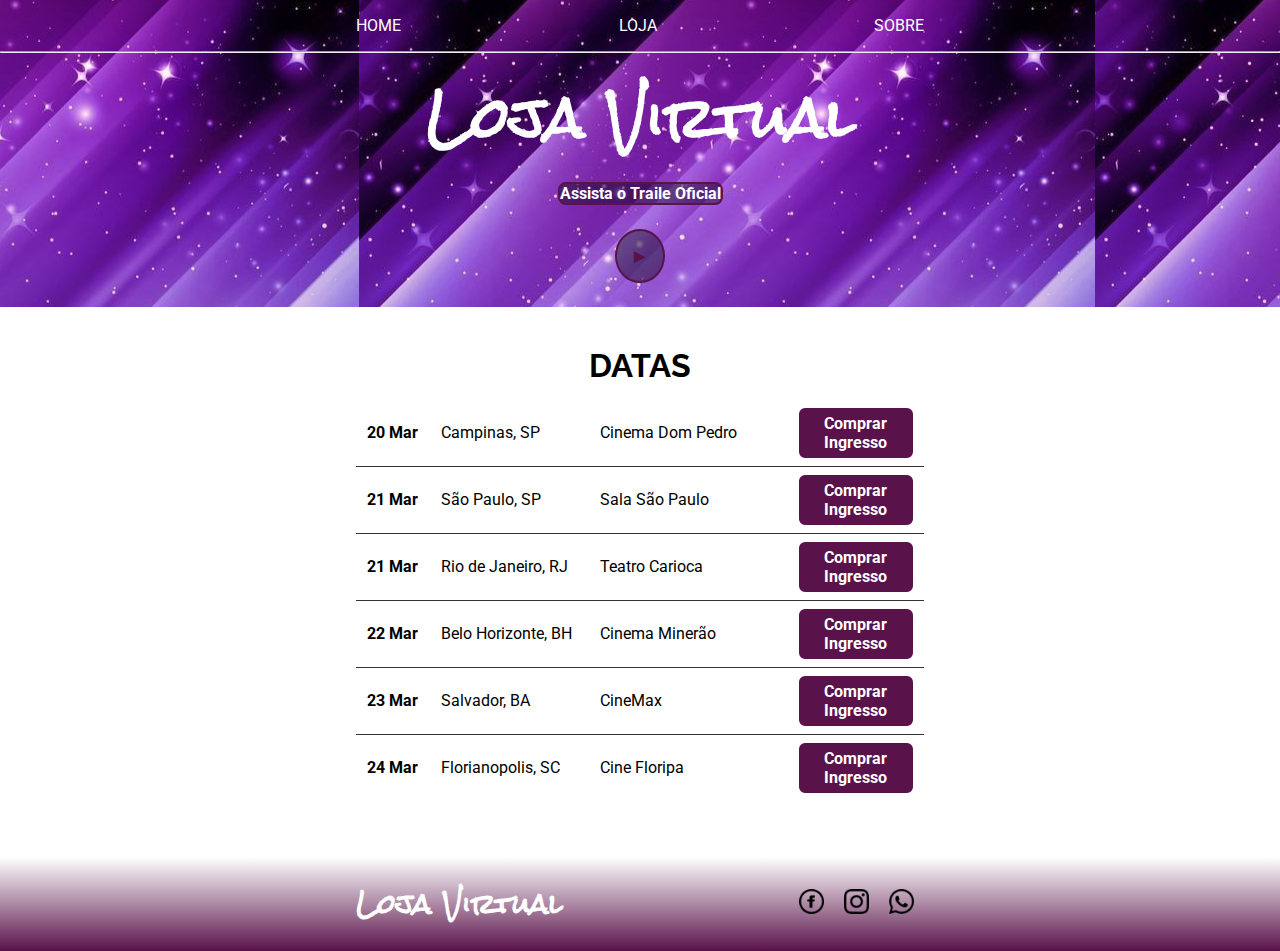
<file: index.html>
<!DOCTYPE html>
<html lang="pt-br">
<head>
    <meta charset="UTF-8">
    <meta name="viewport" content="width=device-width, initial-scale=1.0">
    <link rel="shortcut icon" href="imagem/favicon.ico" type="image/x-icon">
    <link rel="stylesheet" href="style.css">
    <script async src="loja.js"></script>
    <title>Loja Virtual</title>
</head>
<body>
    <header class="main-header">
        <nav class="main-nav container">
            <ul class="header-list-container list-container" class="nav-item">
                <li class="nav-item">
                    <a href="index.html">Home</a>
                </li>
                <li class="nav-item">
                    <a href="loja.html">Loja</a>                  
                </li>
                <li class="nav-item">
                    <a href="sobre.html">Sobre</a>           
                </li>
            </ul>
        </nav>
        <hr>
        <h1 class="movie-title-large">Loja Virtual</h1>
        <a href="https://www.youtube.com/watch?v=F_09Wj2jDsk" target="_blank" class="traile-button">Assista o Traile Oficial</a>
        <a href="https://www.youtube.com/watch?v=F_09Wj2jDsk" target="_blank" class="traile-button-player">&#9658;</a>
    </header>

    <main class="main-section">
        <div class="container">
            <h2 class="section-title">Datas</h2>
            <ul>
                <li class="show-item">
                    <strong class="show-date">20 Mar</strong>
                    <span class="show-city">Campinas, SP</span>
                    <span class="show-place">Cinema Dom Pedro</span>
                    <button class="buy-ticket" type="button">Comprar Ingresso</button>
                </li>
                <li class="show-item">
                    <strong class="show-date">21 Mar</strong>
                    <span class="show-city">São Paulo, SP</span>
                    <span class="show-place">Sala São Paulo</span>
                    <button class="buy-ticket" type="button">Comprar Ingresso</button>
                </li>
                <li class="show-item">
                    <strong class="show-date">21 Mar</strong>
                    <span class="show-city">Rio de Janeiro, RJ</span>
                    <span class="show-place">Teatro Carioca</span>
                    <button class="buy-ticket" type="button">Comprar Ingresso</button>
                </li>
                <li class="show-item">
                    <strong class="show-date">22 Mar</strong>
                    <span class="show-city">Belo Horizonte, BH</span>
                    <span class="show-place">Cinema Minerão</span>
                    <button class="buy-ticket" type="button">Comprar Ingresso</button>
                </li>
                <li class="show-item">
                    <strong class="show-date">23 Mar</strong>
                    <span class="show-city">Salvador, BA</span>
                    <span class="show-place">CineMax</span>
                    <button class="buy-ticket" type="button">Comprar Ingresso</button>
                </li>
                <li class="show-item">
                    <strong class="show-date">24 Mar</strong>
                    <span class="show-city">Florianopolis, SC</span>
                    <span class="show-place">Cine Floripa</span>
                    <button class="buy-ticket" type="button">Comprar Ingresso</button>
                </li>
                
            </ul>
        </div>
    </main>
</body>
<footer class="main-footer">
    <div class="container main-footer-container">
        <h3 class="movie-title-medium">Loja Virtual</h3>
        <ul class="list-container">
            <li>
                <a href="https://www.facebook.com/" target="_blank">
                <img class="footer-item" src="imagem/iconmonstr-facebook-5-240.png" alt="facebook logo">
                </a>
            </li>
            <li>
                <a href="https://www.instagram.com/" target="_blank">
                <img class="footer-item" src="imagem/iconmonstr-instagram-11-240.png" alt="instagram">
                </a>
            </li>
            <li >
                <a href="https://web.whatsapp.com/" target="_blank">
                <img class="footer-item" src="imagem/iconmonstr-whatsapp-1-240.png" alt="whatsap">
                </a>
            </li>
        </ul>
    </div>
</footer>
</html>
</file>
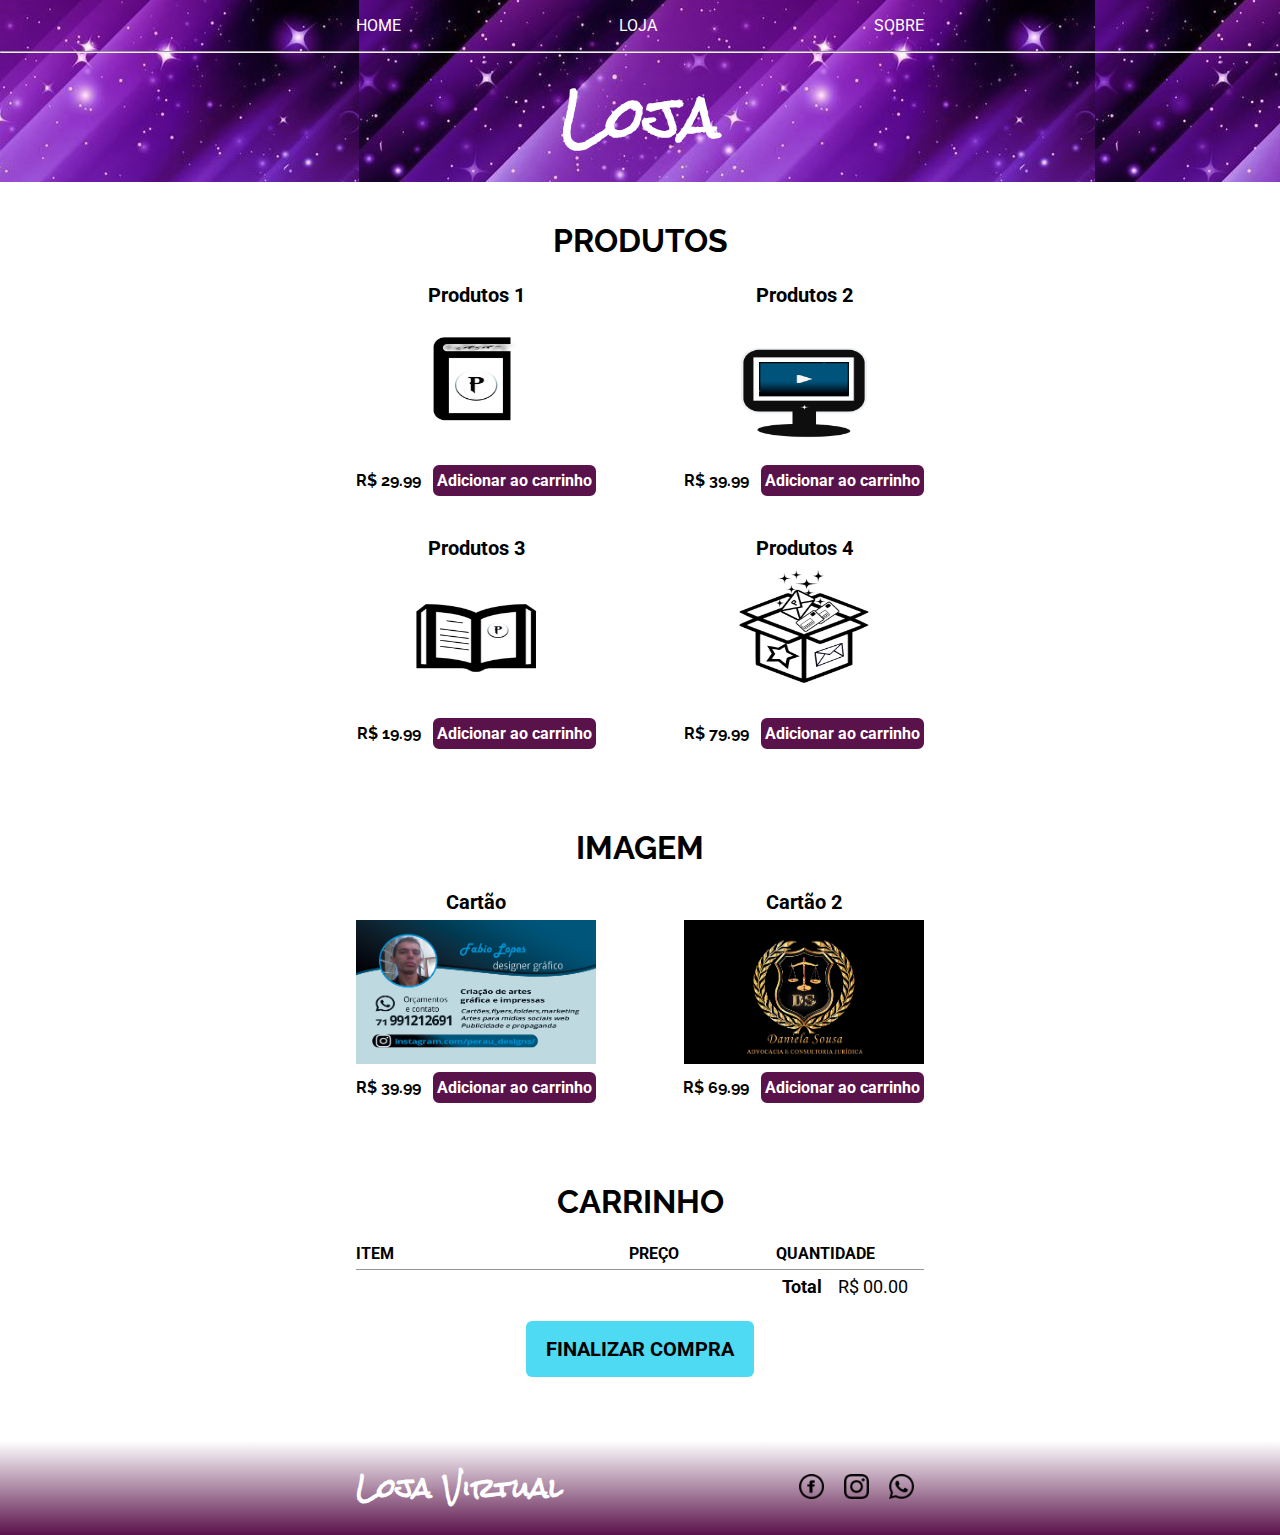
<file: loja.html>
<!DOCTYPE html>
<html lang="pt-br">
<head>
    <meta charset="UTF-8">
    <meta name="viewport" content="width=device-width, initial-scale=1.0">
    <link rel="shortcut icon" href="imagem/favicon.ico" type="image/x-icon">
    <link rel="stylesheet" href="style.css">
    <script async src="loja.js"></script>
    <title>Loja Virtual</title>
</head>
<body>
    <header class="main-header">
        <nav class="main-nav container">
            <ul class="header-list-container list-container" class="nav-item">
                <li class="nav-item">
                    <a href="index.html">Home</a>
                </li>
                <li class="nav-item">
                    <a href="loja.html">Loja</a>                  
                </li>
                <li class="nav-item">
                    <a href="sobre.html">Sobre</a>           
                </li>
            </ul>
        </nav>
        <hr>
        <h1 class="movie-title-large">Loja</h1>
    </header>

    <main class="main-section">
        <section class="container normal-section">
            <h2 class="section-title">Produtos</h2>
            <div class="Produtos-container">
              <div class="movie-produto">
                <strong class="produto-title">Produtos 1</strong>
                <img class="produto-image" src="imagem/icon-livro.png" alt="livro">
                <div class="produto-price-container">
                    <span class="produto-price">R$ 29.99</span>
                    <button  class="button-hover-background" type="button">Adicionar ao carrinho</button>
                </div>
              </div>
              <div class="movie-produto">
                <strong class="produto-title">Produtos 2</strong>
                <img class="produto-image" src="imagem/icone propaganda.png" alt="propaganda">
                <div class="produto-price-container">
                    <span class="produto-price">R$ 39.99</span>
                    <button class="button-hover-background" type="button">Adicionar ao carrinho</button>
                </div>
              </div>
              <div class="movie-produto">
                <strong class="produto-title">Produtos 3</strong>
                <img class="produto-image" src="imagem/icon-revista.png" alt="revista">
                <div class="produto-price-container">
                    <span class="produto-price">R$ 19.99</span>
                    <button class="button-hover-background" type="button">Adicionar ao carrinho</button>
                </div>
              </div>
              <div class="movie-produto">
                <strong class="produto-title">Produtos 4</strong>
                <img class="produto-image" src="imagem/icon cx pra site.png" alt="caixa">
                <div class="produto-price-container">
                    <span class="produto-price">R$ 79.99</span>
                    <button class="button-hover-background" type="button">Adicionar ao carrinho</button>
                </div>
              </div>
            </div>
        </section>
        <section class="container normal-section">
            <h2 class="section-title">imagem</h2>
            <div class="Produtos-container">
                <div class="movie-produto">
                <strong class="produto-title">Cartão</strong>
                <img class="produto-image" src="imagem/cartão de visita1.png" alt="cartão">
                <div class="produto-price-container">
                    <span class="produto-price">R$ 39.99</span>
                    <button class="button-hover-background" type="button">Adicionar ao carrinho</button>
                </div>
              </div>
              <div class="movie-produto">
              <strong class="produto-title">Cartão 2</strong>
                <img class="produto-image" src="imagem/dani cartão de visita frente pronto.png" alt="cartão">
                <div class="produto-price-container">
                    <span class="produto-price">R$ 69.99</span>
                    <button class="button-hover-background" type="button">Adicionar ao carrinho</button>
                </div>
                </div>
              </div>
        </section>
        <section class="container normal-section">
            <h2 class="section-title">carrinho</h2>

            <table class="cart-table">
                <thead>
                    <tr>
                        <th class="table-head-item first-col">Item</th>
                        <th class="table-head-item second-col">Preço</th>
                        <th class="table-head-item third-col">Quantidade</th>
                    </tr>
                </thead>

                <tbody>
                    <!-- <tr class="cart-produto">
                        <td class="produto-identification">
                            <img class="cart-produto-image" src="imagem/cartão de visita1.png" alt="cartão">
                            <strong class="cart-produto-title">Cartão</strong>
                        </td>
                        <td>
                            <span class="cart-produto-price">R$ 39.99</span>
                        </td>
                        <td>
                            <input class="produto-qtd-input" type="number" value="1" min="0">
                            <button class="remove-produto-buton" type="button">Remover</button>
                        </td>
                    </tr>
                    <tr class="cart-produto">
                        <td class="produto-identification">
                            <img class="cart-produto-image" src="imagem/icon-livro.png" alt="livro">
                            <strong class="cart-produto-title">Livro</strong>
                        </td>
                        <td>
                            <span class="cart-produto-price">R$ 29.99</span>
                        </td>
                        <td>
                            <input class="produto-qtd-input" type="number" value="1" min="0">
                            <button class="remove-produto-buton" type="button">Remover</button>
                        </td>
                    </tr> -->
                </tbody>

                <tfoot>
                    <tr>
                        <td colspan="3" class="cart-total-cantainer">
                            <strong>Total</strong>
                            <span>R$ 00.00</span>
                        </td>
                    </tr>
                </tfoot>
            </table>

            <button class="button-finalizar" type="button">Finalizar Compra</button>
        </section>
        
    </main>
</body>
<footer class="main-footer">
    <div class="container main-footer-container">
        <h3 class="movie-title-medium">Loja Virtual</h3>
        <ul class="list-container">
            <li>
                <a href="https://www.facebook.com/" target="_blank">
                <img class="footer-item" src="imagem/iconmonstr-facebook-5-240.png" alt="facebook logo">
                </a>
            </li>
            <li>
                <a href="https://www.instagram.com/" target="_blank">
                <img class="footer-item" src="imagem/iconmonstr-instagram-11-240.png" alt="instagram">
                </a>
            </li>
            <li >
                <a href="https://web.whatsapp.com/" target="_blank">
                <img class="footer-item" src="imagem/iconmonstr-whatsapp-1-240.png" alt="whatsap">
                </a>
            </li>
        </ul>
    </div>
</footer>
</html>
</file>
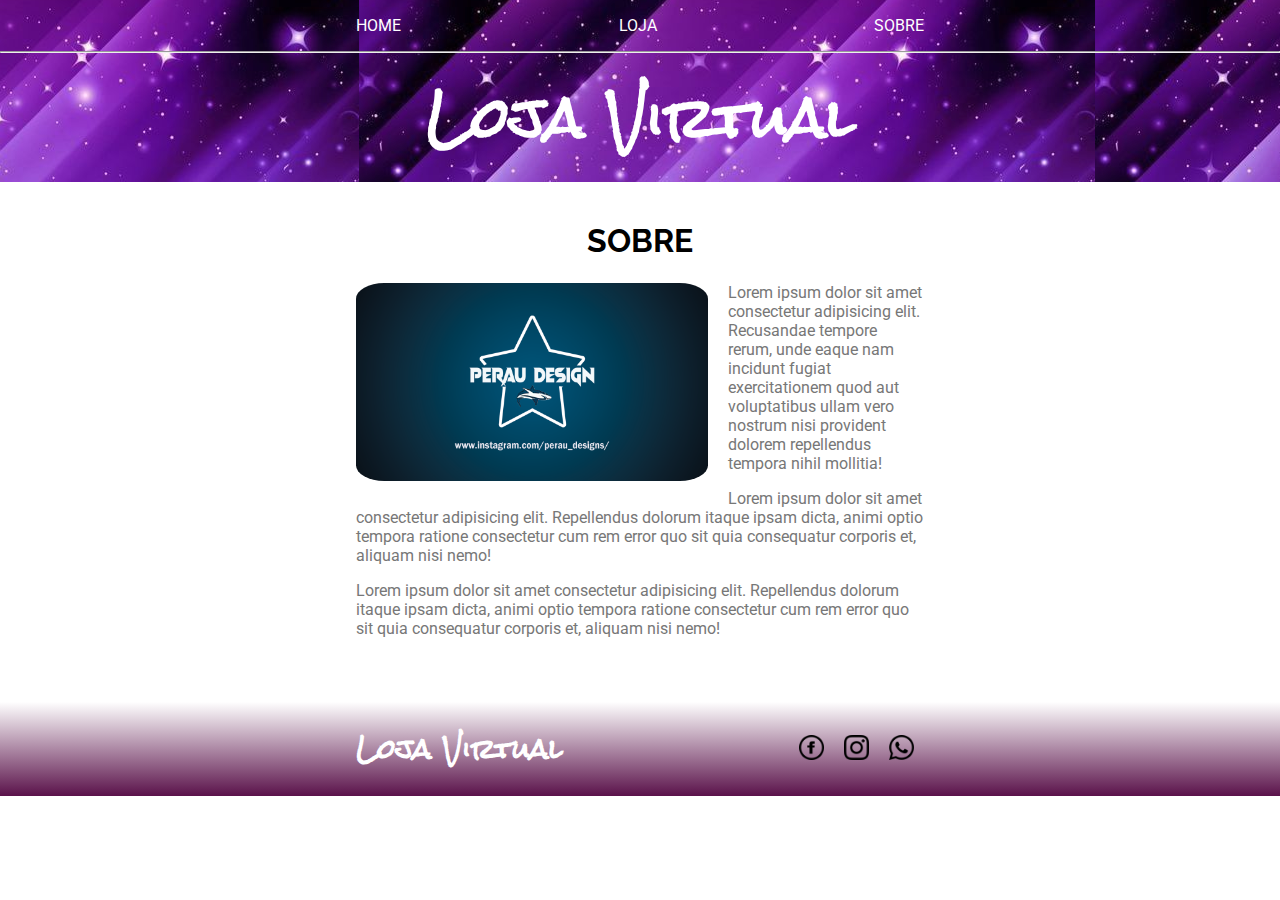
<file: sobre.html>
<!DOCTYPE html>
<html lang="pt-br">
<head>
    <meta charset="UTF-8">
    <meta name="viewport" content="width=device-width, initial-scale=1.0">
    <link rel="shortcut icon" href="imagem/favicon.ico" type="image/x-icon">
    <link rel="stylesheet" href="style.css">
    <script async src="loja.js"></script>
    <title>Loja Virtual</title>
</head>
<body>
    <header class="main-header">
        <nav class="main-nav container">
            <ul class="header-list-container list-container">
                <li class="nav-item">
                    <a href="index.html">Home</a>
                </li>
                <li class="nav-item">
                    <a href="loja.html">Loja</a>                  
                </li>
                <li class="nav-item">
                    <a href="sobre.html">Sobre</a>           
                </li>
            </ul>
        </nav>
        <hr>
        <h1 class="movie-title-large">Loja Virtual</h1>
    </header>

    <main class="main-section">
        <div class="container">
            <h2 class="section-title">Sobre</h2>
            <img class="movie-imagem" src="imagem/cartão de visita.png" alt="">
            <p class="section-descrisao">Lorem ipsum dolor sit amet consectetur
             adipisicing elit. Recusandae tempore rerum, unde
             eaque nam incidunt fugiat exercitationem quod aut 
             voluptatibus ullam vero nostrum nisi provident dolorem
              repellendus tempora nihil mollitia!</p>
            <p class="section-descrisao">Lorem ipsum dolor sit amet consectetur adipisicing
             elit. Repellendus dolorum itaque ipsam dicta, animi
             optio tempora ratione consectetur cum rem error quo
             sit quia consequatur corporis et, aliquam nisi nemo!</p>
             <p class="section-descrisao">Lorem ipsum dolor sit amet consectetur adipisicing
                elit. Repellendus dolorum itaque ipsam dicta, animi
                optio tempora ratione consectetur cum rem error quo
                sit quia consequatur corporis et, aliquam nisi nemo!</p>
        </div>
    </main>
</body>
<footer class="main-footer">
    <div class="container main-footer-container">
        <h3 class="movie-title-medium">Loja Virtual</h3>
        <ul class="list-container">
            <li>
                <a href="https://www.facebook.com/" target="_blank">
                <img class="footer-item" src="imagem/iconmonstr-facebook-5-240.png" alt="facebook logo">
                </a>
            </li>
            <li>
                <a href="https://www.instagram.com/" target="_blank">
                <img class="footer-item" src="imagem/iconmonstr-instagram-11-240.png" alt="instagram">
                </a>
            </li>
            <li >
                <a href="https://web.whatsapp.com/" target="_blank">
                <img class="footer-item" src="imagem/iconmonstr-whatsapp-1-240.png" alt="whatsap">
                </a>
            </li>
        </ul>
    </div>
</footer>
</html>
</file>
<file: style.css>
@import url('https://fonts.googleapis.com/css2?family=Raleway&family=Roboto&family=Rock+Salt&display=swap');

:root{
    --cor0: #4EDAF2;
    --cor1: #05CCF0;
    --cor2: #03A0BD;
    --cor3: #026070;
    --cor4: #246570;
    --cor5: white;
    --cor6: #5a124a;
}
*{
    margin: 0;
    padding: 0;
    box-sizing: border-box;
}
li{
    list-style-type: none;
}
a{
    text-decoration: none;
}
button{
    cursor: pointer;
}

body,button,input{
    font: 400 16px "roboto", sans-serif;
}

/* Pagina sobre*/
/* Header*/

.main-header{
    background-image: url("imagem/backgraund03.jpg");
    background-position: 66% 15%;
    display: flex;
    flex-direction: column;
    align-items: center;
}
.main-nav{
    width: 100%;
}
.header-list-container{
    padding: 16px 0; 
}
.nav-item{
    text-transform: uppercase;
    color: var(--cor5);
    transition: 0.2s;
}
.nav-item:hover{
    color: rgb(255, 255, 255, 0.7);
}
.nav-item a{
    color: inherit;
    text-decoration: none;
}
hr{
    width: 100%;
}
.movie-title-large{
    font-family: "Rock Salt", cursive;
    color: var(--cor5);
    font-size: 54px;
}
/* Main*/

.main-section{
    padding: 40px 0 64px;
}
.container{
    max-width: 600px;
    padding: 0 16px;
    margin: 0 auto;
}
.section-title{
    font-family: "Raleway", sans-serif;
    font-size: 32px;
    text-align: center;
    text-transform: uppercase;
    margin-bottom: 24px;
}
.movie-imagem{
    float: left;
    width: 62%;
    margin: 0 20px 10px 0;
    border-radius: 8%;
}
.section-descrisao{
    color: #777;
}
.section-descrisao + .section-descrisao{
    margin-top: 16px;
}
/* Footer*/

.main-footer{
    background-image: linear-gradient(to bottom, var(--cor5), var(--cor6));
    padding: 16px 0;
}
.main-footer-container{
    display: flex;
    align-items: center;
    justify-content: space-between;
}
.movie-title-medium{
    font-family: "Rock Salt", cursive;
    color: white;
    font-size: 26px;
}
.list-container{
    display: flex;
    justify-content: space-between;
    align-items: center;
}
.footer-item{
    width: 25px;
    margin: 10px;
    
}

/* Pagina index*/
.traile-button{
    color: white;
    font-weight: bold;
    border: 2px solid var(--cor6);
    border-radius: 8px;
    background-color: rgba(0, 0, 0, 0.4);
    transition: 2s;
}
.traile-button:hover{
    background-color: rgb(255, 0, 212);
}
.traile-button-player{
    color: var(--cor6);
    margin: 24px 0;
    border: 2px solid var(--cor6);
    border-radius: 50%;
    padding: 1%;
    font-size: 20px;
    background-color: rgba(0, 0, 0, 0.4);
    transition: 2s;
}
.traile-button-player:hover{
    color: var(--cor5);
    background-color: rgb(255, 0, 212);
}
.show-item{
    display: flex;
    justify-content: center;
    align-items: center;
}
.show-item + .show-item{
    border-top: 1px solid #333;
    margin-top: 8px;
    padding-top: 8px;
}
.show-date{
    width: 13%;
}
.show-city{
    width: 28%;
}
.show-place{
    width: 35%;
}
.buy-ticket{
    width: 20%;
    background-color: var(--cor6);
    color: var(--cor5);
    font-weight: bold;
    border: 2px solid var(--cor6);
    border-radius: 6px;
    padding: 4px 2px;
    transition: 0.2s;
}
.buy-ticket:hover{
    background-color: transparent;
    color: var(--cor6);
}

/* Main */

.normal-section +  .normal-section{
    margin-top: 80px;
}

.Produtos-container{
    display: flex;
    flex-wrap: wrap;
    justify-content: space-between;
    gap: 40px;
}
.movie-produto{
    display: flex;
    flex-direction: column;
    align-items: center;
}
.produto-title{
    font-size: 20px;
    margin-bottom: 6px;
}
.produto-image{
    width: 240px;
    height: 144px;
}
.produto-price-container{
    margin-top: 8px;
    width: 100%;
    display: flex;
    justify-content: flex-end;
    align-items: center;
}
.produto-price{
    margin-right: 12px;
    font-family: "Raleway", sans-serif;
    font-weight: bold;
}
.button-hover-background{
    background-color: var(--cor6);
    color: var(--cor5);
    border: 2px solid var(--cor6);
    border-radius: 6px;
    padding: 4px 2px;
    font-weight: bold;
    transition: 0.2s;
}
.button-hover-background:hover{
    background-color: transparent;
    color: var(--cor6);
}

.cart-table{
    width: 100%;
    border-collapse: collapse;
}
.table-head-item{
    text-align: start;
    border-bottom: 1px solid #959595;
    padding-bottom: 6px;
    text-transform: uppercase;
}
.second-col,.third-col{
    width: 26%;
}
.cart-produto td{
    padding: 8px 0;
}
.produto-identification{
    display: flex;
    align-items: center;
}
.cart-produto-image{
    width: 120px;
    height: 70px;
}
.cart-produto-title{
    margin-left: 16px;
    font-size: 18px;
}
.cart-produto-price{
    font-family: "Raleway" sans-serif;
}
.produto-qtd-input{
    width: 48px;
    height: 34px;
    border-radius: 6px;
    border: 2px solid var(--cor0);
    text-align: center;
    background-color: #eee;
}
.remove-produto-buton{
    margin-left: 12px;
    background-color: #ff0000;
    color: var(--cor5);
    padding: 10px 8px;
    border: 0;
    border-radius: 6px;
    transition: 0.2s;
}
.remove-produto-buton:hover{
    filter: brightness(0.8);
}

.cart-total-cantainer{
    border-top: 1px solid #959595;
    text-align: end;
    padding: 6px 16px 0 0;
    font-size: 18px;
}
.cart-total-cantainer strong{
    margin-right: 12px;
}
.button-finalizar{
    display: flex;
    margin: 24px auto 0;
    background-color: var(--cor0);
    counter-reset: var(--cor5);
    border: 0;
    border-radius: 6px;
    padding: 16px 20px;
    text-transform: uppercase;
    font-size: 20px;
    font-weight: bold;
    transition: 0.2s;
}
.button-finalizar:hover{
    filter: brightness(0.8);
}

/* Responsivel*/

@media (max-width: 588px){
    .movie-title-large{
        font-size: 36px;
    }
    .movie-imagem{
        width: 40%;
    }
    .main-footer-container{
        flex-direction: column;
    }
    .show-item{
        flex-wrap: wrap;
        text-align: center;
    }
    .show-date,.show-place,.show-city{
        width: 32%;
        padding: 4px;
    }
    
    .buy-ticket{
        width: 60%;
        margin-top: 12px;
        padding: 12px 2px;
    }
    .show-item + .show-item{
        margin-top: 12px;
    }
    .Produtos-container{
        justify-content: center;
    }
    .produto-identification{
        flex-direction: column;
        align-items: flex-start;
    }
    .cart-produto-title{
        margin-top: 6px;
    }
    .produto-qtd-input{
        display: block;
        margin: 0 auto;
    }
    .remove-produto-buton{
        display: block;
        margin: 8px auto 0;
    }
}
</file>
